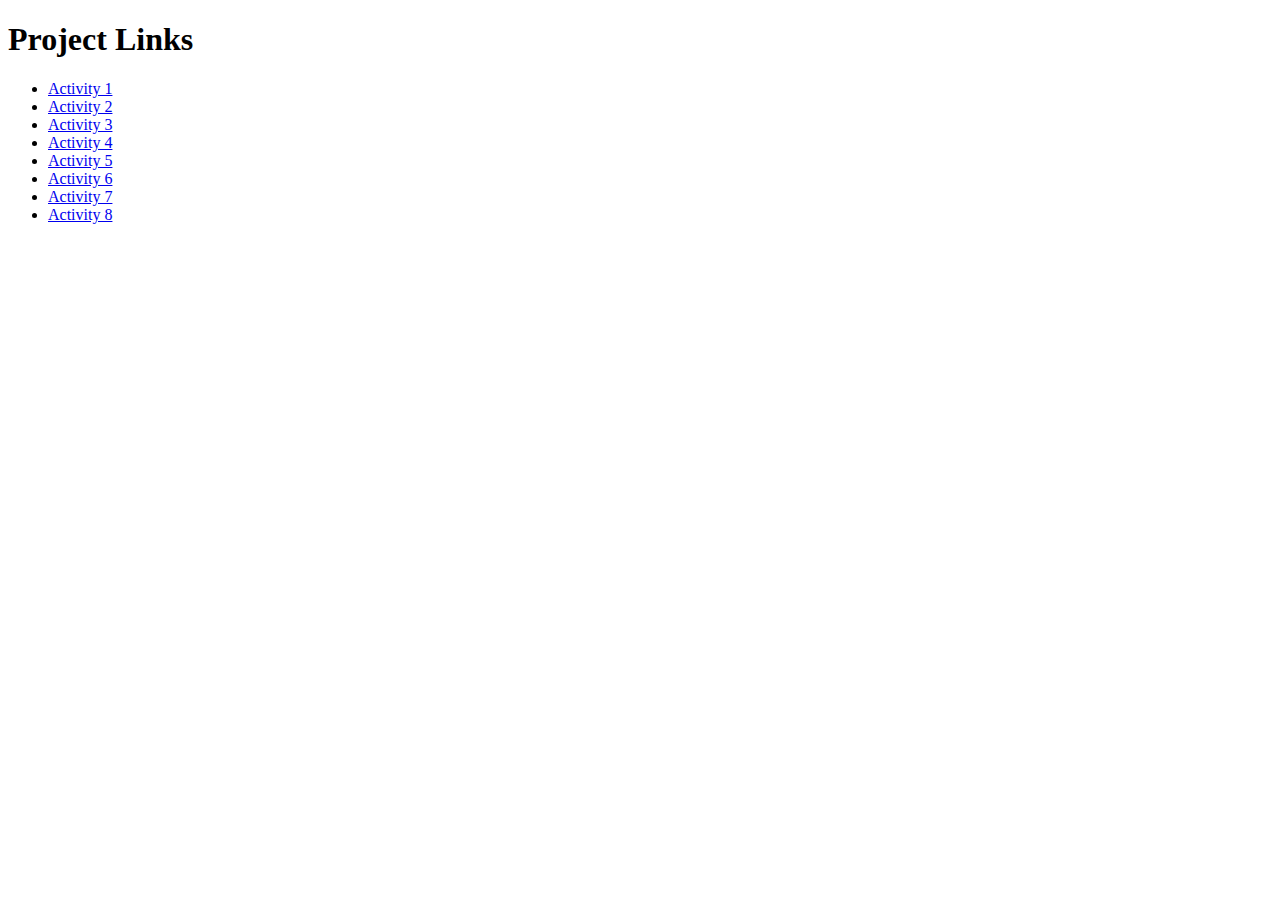
<file: index.html>
<!DOCTYPE html>
<html lang="en">
<head>
    <meta charset="UTF-8">
    <meta name="viewport" content="width=device-width, initial-scale=1.0">
    <title>Links to Projects!</title>
</head>
<body>
    <H1>Project Links</H1>
        <ul>
            <li><a href="https://github.com/itdev160-sp2020/Justice-Grant/blob/master/activity-1/index.html">Activity 1</a></li>
            <li><a href="https://github.com/itdev160-sp2020/Justice-Grant/blob/master/activity-2/index.html">Activity 2</a></li>
            <li><a href="https://github.com/itdev160-sp2020/Justice-Grant/blob/master/activty-3/index.html">Activity 3</a></li>
            <li><a href="https://github.com/itdev160-sp2020/Justice-Grant/blob/master/activity-4/index.html">Activity 4</a></li>
            <li><a href="https://github.com/itdev160-sp2020/Justice-Grant/blob/master/activity-5/index.html">Activity 5</a></li>
            <li><a href="https://github.com/itdev160-sp2020/Justice-Grant/blob/master/activity-6/index.html">Activity 6</a></li>
            <li><a href="https://github.com/itdev160-sp2020/Justice-Grant/blob/master/activity-7/index.html">Activity 7</a></li>
            <li><a href="https://github.com/itdev160-sp2020/Justice-Grant/blob/master/activity-8/index.html">Activity 8</a></li>
        </ul>
</body>
</html>
</file>
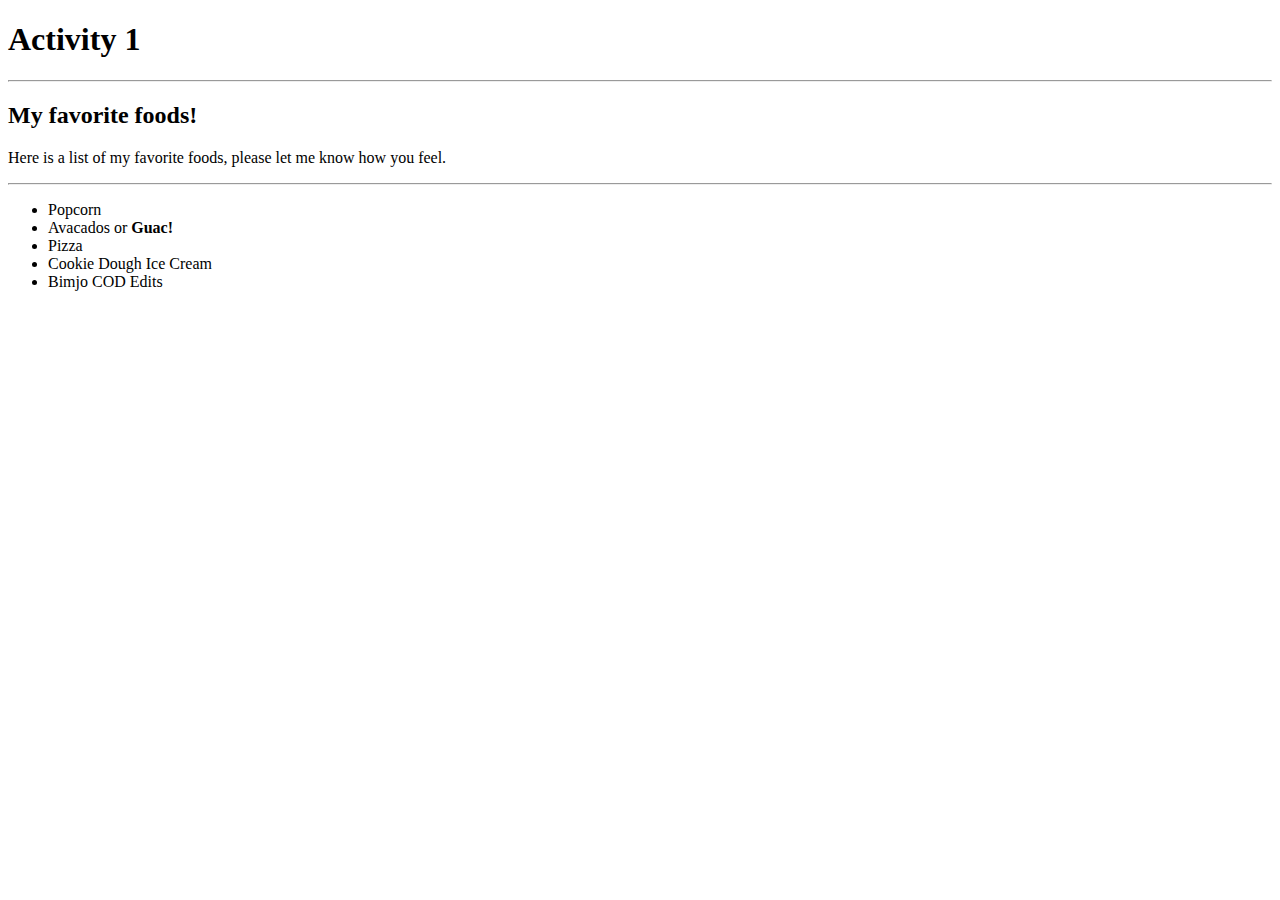
<file: activity-1/index.html>
<!DOCTYPE html>
<html lang="en">
<head>
    <meta charset="UTF-8">
    <meta name="viewport" content="width=device-width, initial-scale=1.0">
    <meta http-equiv="X-UA-Compatible" content="ie=edge">
    <title>Activity 1</title>
</head>
<body>
    <h1>Activity 1</h1>
    <hr>
    <h2>My favorite foods!</h2>
    <p>Here is a list of my favorite foods, please let me know how you feel.</p>
    <hr>
    <ul>
        <li>Popcorn</li>
        <li>Avacados or <b>Guac!</b></li>
        <li>Pizza</li>
        <li>Cookie Dough Ice Cream</li>
        <li>Bimjo COD Edits</li>
    </ul>
</body>
</html>
</file>
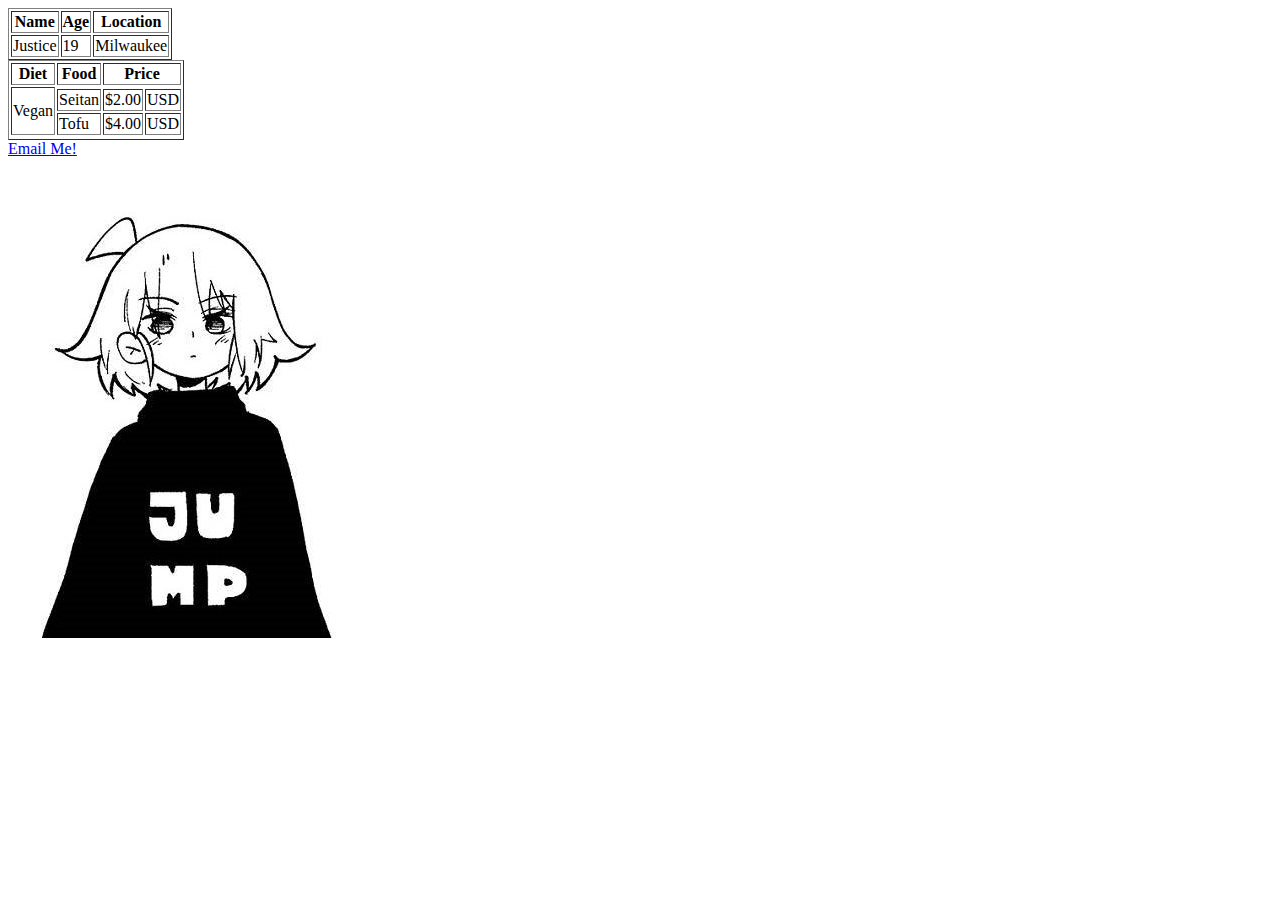
<file: activity-2/index.html>
<!DOCTYPE html>
<html lang="en">
<head>
    <meta charset="UTF-8">
    <meta name="viewport" content="width=device-width, initial-scale=1.0">
    <title>Activity 2</title>
</head>
<body>
   
   <table border="1px" table id="simple-table">
    <tr>
        <th>Name</th>
        <th>Age</th>
        <th>Location</th>
    </tr>
    <tr>
        <td>Justice</td>
        <td>19</td>
        <td>Milwaukee</td>
    </tr>
  </table>
  <table border="1px" table id="complex-table">
    <thead>
        <tr>
            <th scope="col">Diet</th>
            <th scope="col">Food</th>
            <th scope="col" colspan="2">Price</th>
        </tr>
    </thead>
    <tbody>
        <tr>
            <td rowspan="0">Vegan</td>
        </tr>
        <tr>
            <td rowspan="1">Seitan</td>
            <td>$2.00</td>
            <td>USD</td>
        </tr>
        <tr>
            <td >Tofu</td>
            <td>$4.00</td>
            <td>USD</td>
        </tr>
    </tbody>
    <tfoot>
        <tr>

        </tr>
    </tfoot>
  </table>
  <a href="mailto:grantj17@gmatc.matc.edu">Email Me!</a>  
    <h1>
        <img src="images/art.jpg" alt="Anime girl">
    </h1>
</body>
</html>
</file>
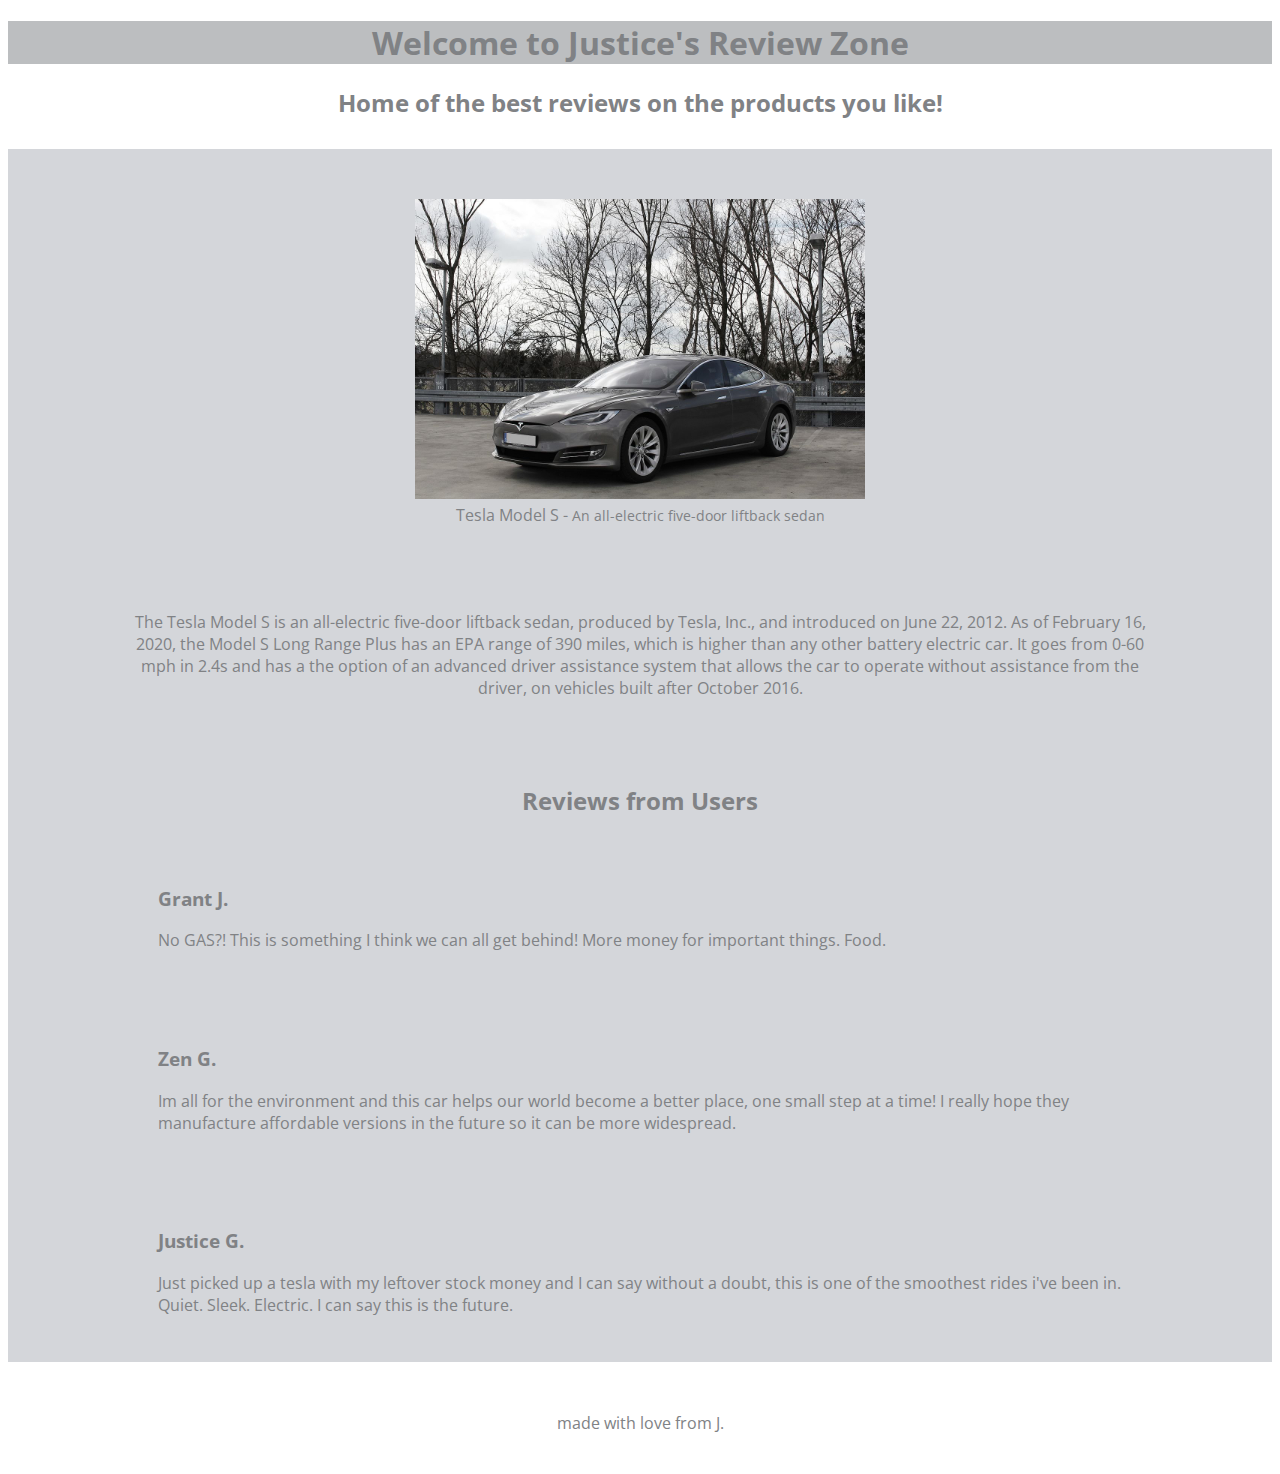
<file: activity-3/index.html>
<!DOCTYPE html>
<html lang="en">
<head>
    <meta charset="UTF-8">
    <meta name="viewport" content="width=device-width, initial-scale=1.0">
    <link rel="stylesheet" type="text/css" href="css/master.css">
    <link rel="stylesheet" type="text/css" href="https://fonts.googleapis.com/css?family=Open+Sans">
    <title>Justice's Review ZONE</title>
</head>
<body>
    <header>
        <h1>Welcome to Justice's Review Zone</h1>
        <h2 class="h2uwu">Home of the best reviews on the products you like!</h2>
    </header>
    <main>
        <figure>
            <a href="https://www.tesla.com/models" target="_blank"><img src="images/tesla.jpg" alt="Tesla Model S in Grey"></a>
            <figcaption>
                Tesla Model S - <span>An all-electric five-door liftback sedan</span>
            </figcaption>
        </figure>
        <p id="description">
            The Tesla Model S is an all-electric five-door liftback sedan, produced by Tesla, Inc., and introduced on June 22, 2012. 
            As of February 16, 2020, the Model S Long Range Plus has an EPA range of 390 miles, which is higher than any
            other battery electric car. It goes from 0-60 mph in 2.4s and has a the option of an advanced driver
            assistance system that allows the car to operate without assistance from the driver, on vehicles built after October 2016.
        </p>

        <h2>Reviews from Users</h2>
            <div class="userReview">
                <h3>Grant J.</h3>
                <p>No GAS?! This is something I think we can all get behind! More money for important things. Food.</p>
            </div>
            <div class="userReview">
                <h3>Zen G.</h3>
                <p>Im all for the environment and this car helps our world become a better place, one small step at a time! 
                    I really hope they manufacture affordable versions in the future so it can be more widespread.</p>
            </div>
            <div class="userReview">
                <h3>Justice G.</h3>
                <p>Just picked up a tesla with my leftover stock money and I can say without a doubt, this is one of the smoothest rides i've been in. 
                    Quiet. Sleek. Electric. I can say this is the future. </p>
            </div>
    </main>
    <footer>
        made with love from J. 
    </footer>
</body>
</html>
</file>
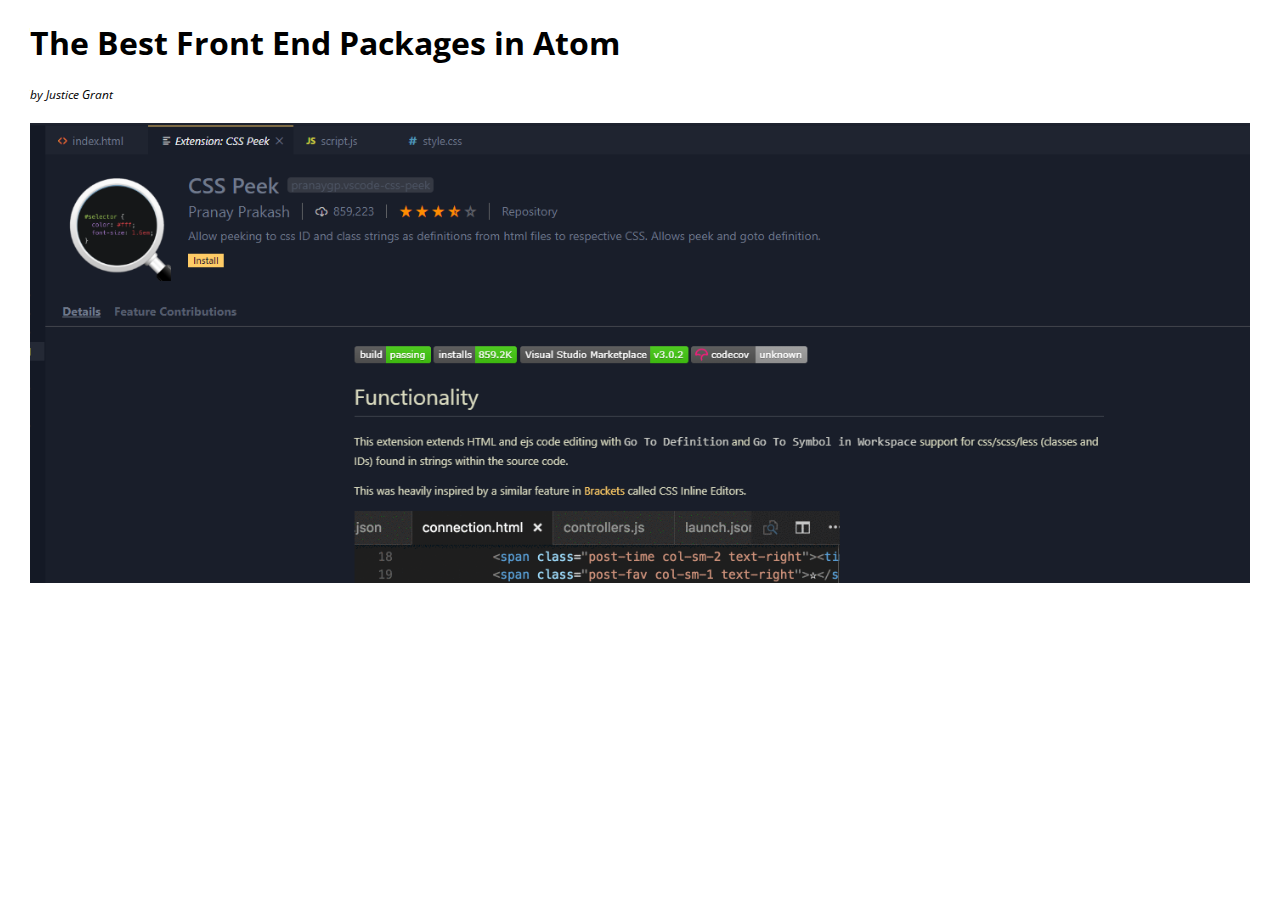
<file: activity-5/index.html>
<!DOCTYPE html>
<html lang="en">
<head>
    <meta charset="UTF-8">
    <meta name="viewport" content="width=device-width, initial-scale=1.0">
    <title>The Best Front End Packages in Atom</title>
    <link rel="stylesheet" href="css/style.css">
    <link rel="stylesheet" type="text/css" href="https://fonts.googleapis.com/css?family=Open+Sans">
</head>
<body>
    <header>
        <h1>The Best Front End Packages in Atom</h1>
        <div id="credits">
            <div id="author">
                by Justice Grant
            </div>
            <div id="date">
                <!-- add in js -->
            </div>
        </div>
        <img id="header-image" src="images/header.png" alt="header image">
    </header>
    <main>
        <div class="package-container">
            <header>
                <h2 id="p1-name"></h2>
            </header>
            <section>
                <p id="p1-description"></p>
            </section>
            <footer>
                <span id="p1-author"></span>
                <span id="p1-downloads"></span>
                <span id="p1-stars"></span>
            </footer>
        </div>
        <div class="package-container">
            <header>
                <h2 id="p2-name"></h2>
            </header>
            <section>
                <p id="p2-description"></p>
            </section>
            <footer>
                <span id="p2-author"></span>
                <span id="p2-downloads"></span>
                <span id="p2-stars"></span>
            </footer>
        </div>
        <div class="package-container">
            <header>
                <h2 id="p3-name"></h2>
            </header>
            <section>
                <p id="p3-description"></p>
            </section>
            <footer>
                <span id="p3-author"></span>
                <span id="p3-downloads"></span>
                <span id="p3-stars"></span>
            </footer>
        </div>
    </main>
    
    <script src="javascript/script.js"></script>
</body>
</html>
</file>
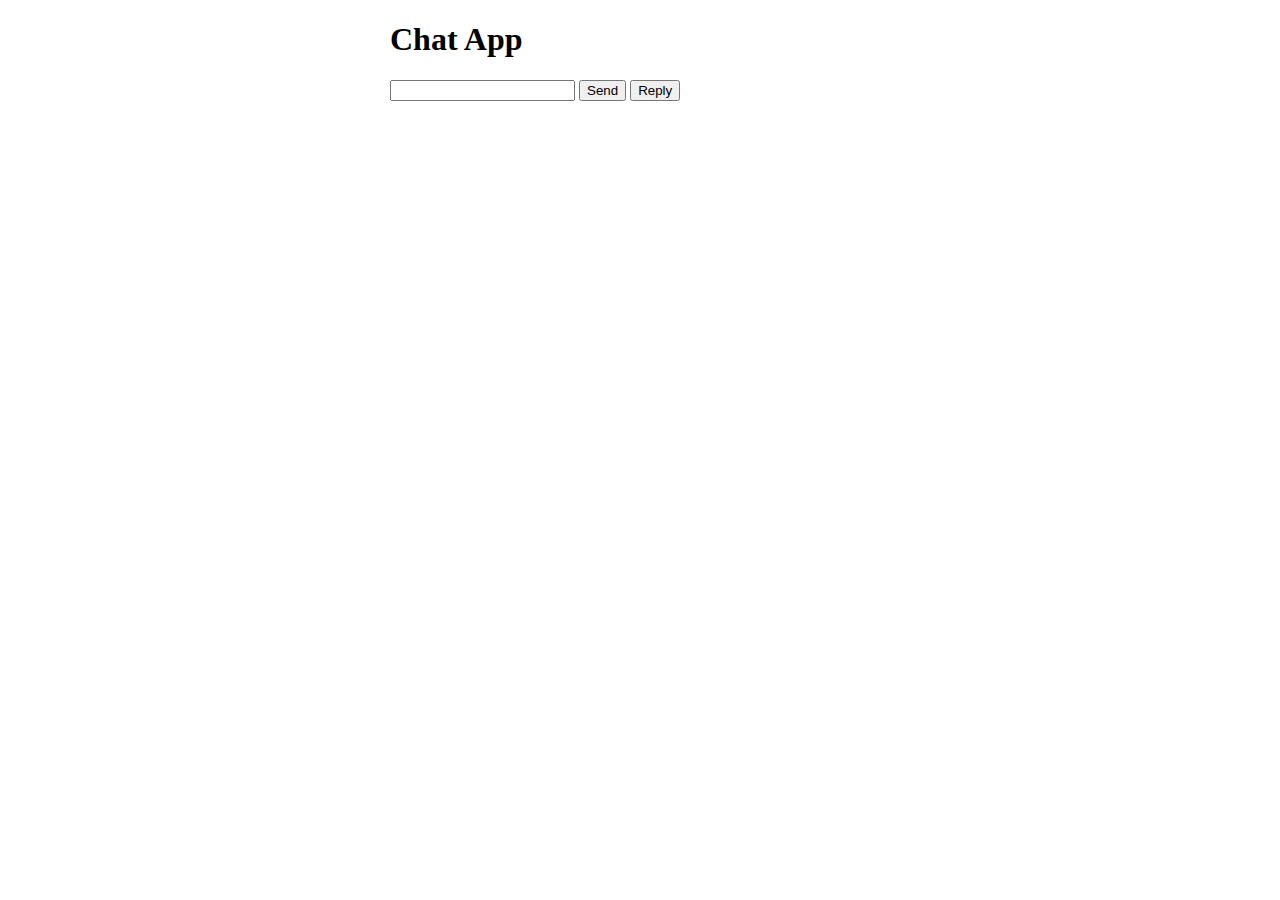
<file: activity-6/index.html>
<!DOCTYPE html>
<html lang="en">
<head>
    <meta charset="UTF-8">
    <meta name="viewport" content="width=device-width, initial-scale=1.0">
    <title>IT Chat App</title>
    <link rel="stylesheet" href="css/style.css">
    <link rel="stylesheet" type="text/css" href="https://fonts.googleapis.com/css?family=Open+Sans">
</head>
<body>
    <header>
        <h1>Chat App</h1>
    </header>
    <main>
        <section id="message-container" class="messages"></section>
        <section>
            <input type="text" id="message-input">
            <button type="button" id="send-button">Send</button>
            <button type="button" id="reply-button">Reply</button>
        </section>

    </main>
    <script src="javascript/script.js" charset="utf-8"></script>
</body>

</html>
</file>
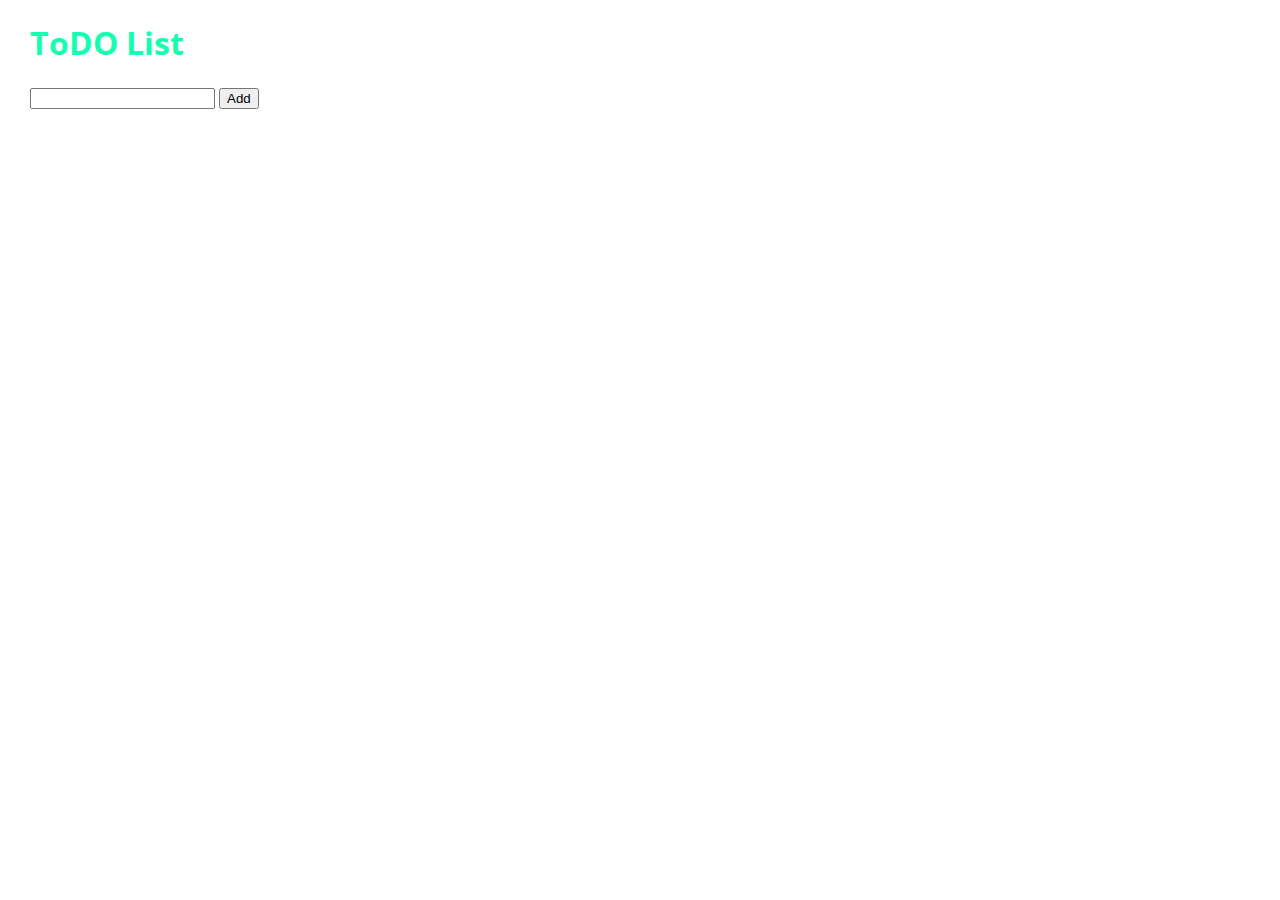
<file: activity-7/index.html>
<!DOCTYPE html>
<html lang="en">
<head>
    <meta charset="UTF-8">
    <meta name="viewport" content="width=device-width, initial-scale=1.0">
    <title>ToDo List</title>
    <link rel="stylesheet" type="text/css" href="https://fonts.googleapis.com/css?family=Open+Sans">
    <link rel="stylesheet" href="css/style.css">
</head>
<body>
    <header>
        <h1>ToDO List</h1>
    </header>
    <main>
        <section>
            <input type="text" id="input-task">
            <button type="button" id="add-task">Add</button>
        </section>
        <section id="todo-list-container">
            <ol id="active-list">
               
            </ol>
            <ul id="completed-list">
              
            </ul>
        </section>
    </main>
    <script src="javascript/script.js" charset="utf-8"></script>
</body>
</html>
</file>
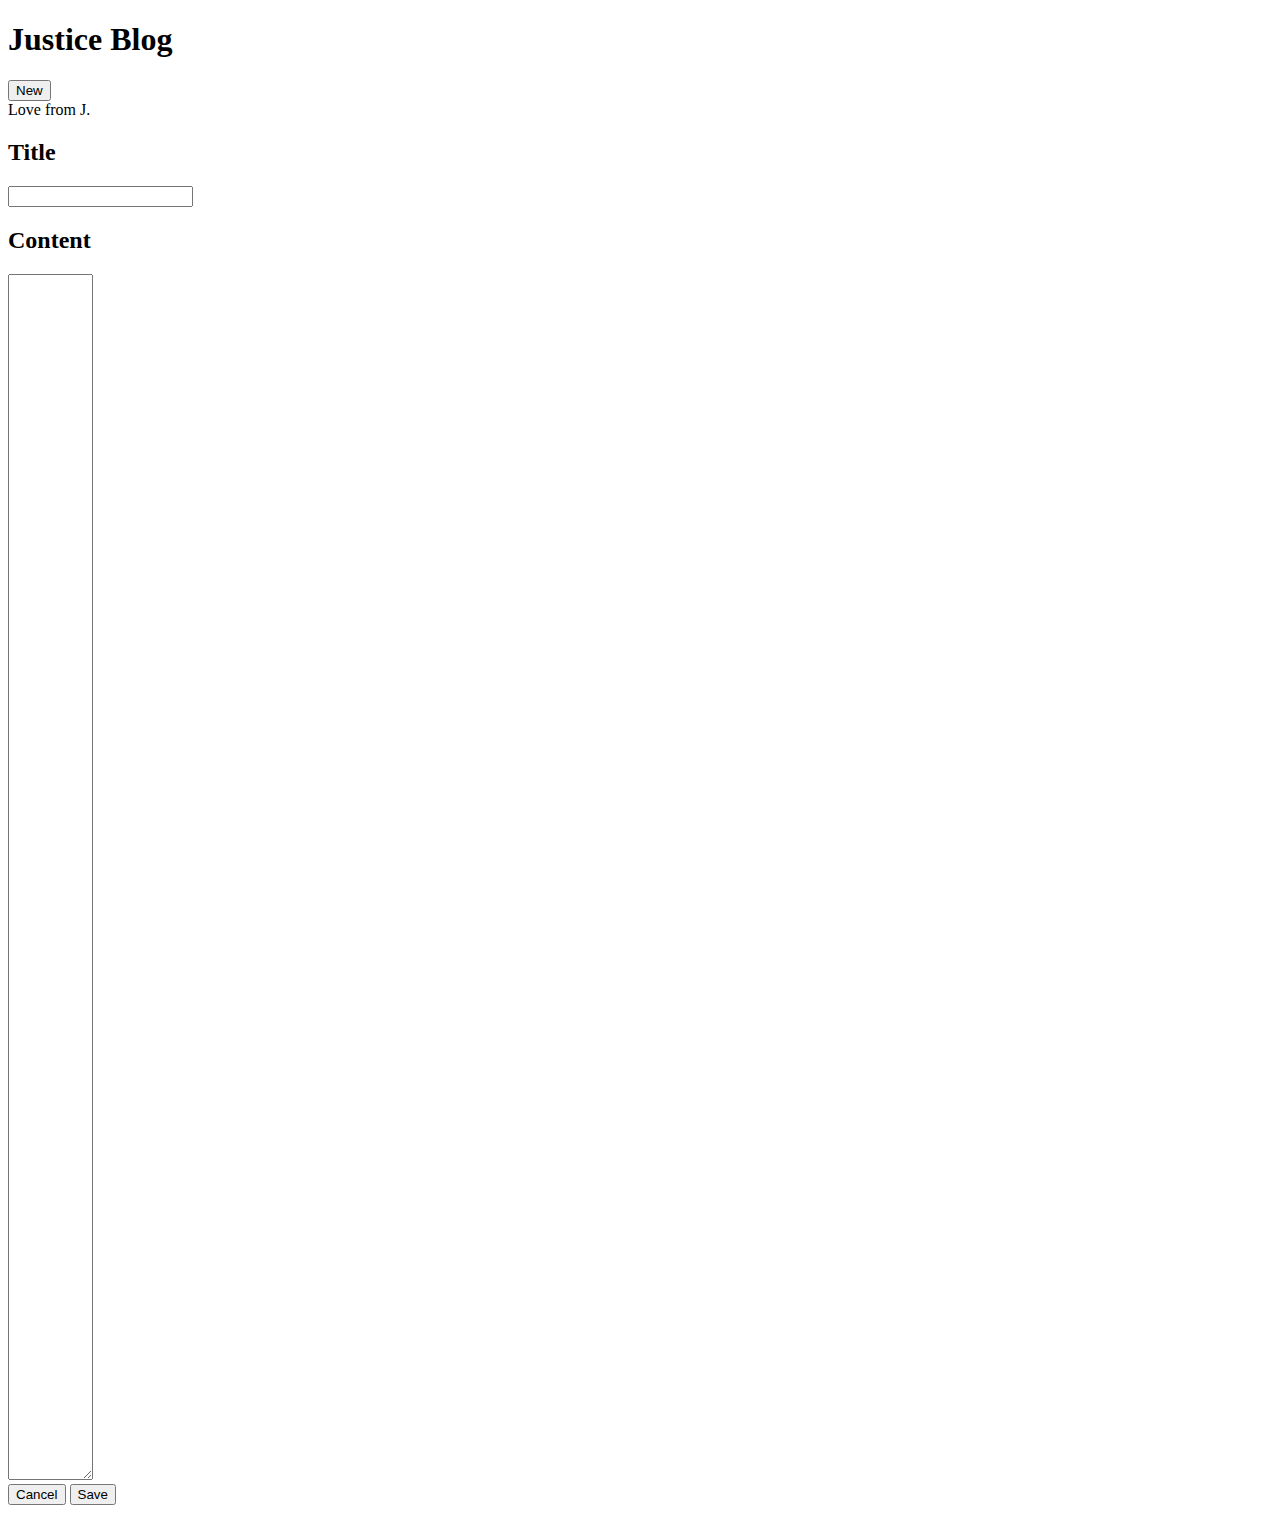
<file: activity-8/index.html>
<!DOCTYPE html>
<html lang="en">
<head>
    <meta charset="UTF-8">
    <meta name="viewport" content="width=device-width, initial-scale=1.0">
    <meta http-equiv="X-UA-Compatible" content="ie-edge">
    <link rel="stylesheet" type="text/css" href="https://fonts.googleapis.com/css?family=Open+Sans">
    <title>J. VLOG</title>
</head>
<body>
    <header>
        <h1 class="header-title">Justice Blog</h1>
        <div class="header-menu">
            <button id="new-button">New</button>
        </div>
    </header>
    <main>
        <section id="display-content"></section>
    </main>
    <footer>
        Love from J.
    </footer>

    <div class="modal" id="modal-dialog">
        <section>
            <h2>Title</h2>
            <input type="text" id="edit-title-text">
            <span id="edit-title-message"></span>
        </section>
        <section>
            <h2>Content</h2>
            <textarea id="edit-content-text" cols="8" rows="80"></textarea>
            <span id="edit-content-message"></span>
        </section>
        <footer>
            <button type="button" id="cancel-button">Cancel</button>
            <button type="button" id="save-button">Save</button>
        </footer>
    </div>
    <div id="modal-backdrop"></div>
    <script src="js/script.js" charset="utf-8"></script>
</body>
</html>
</file>
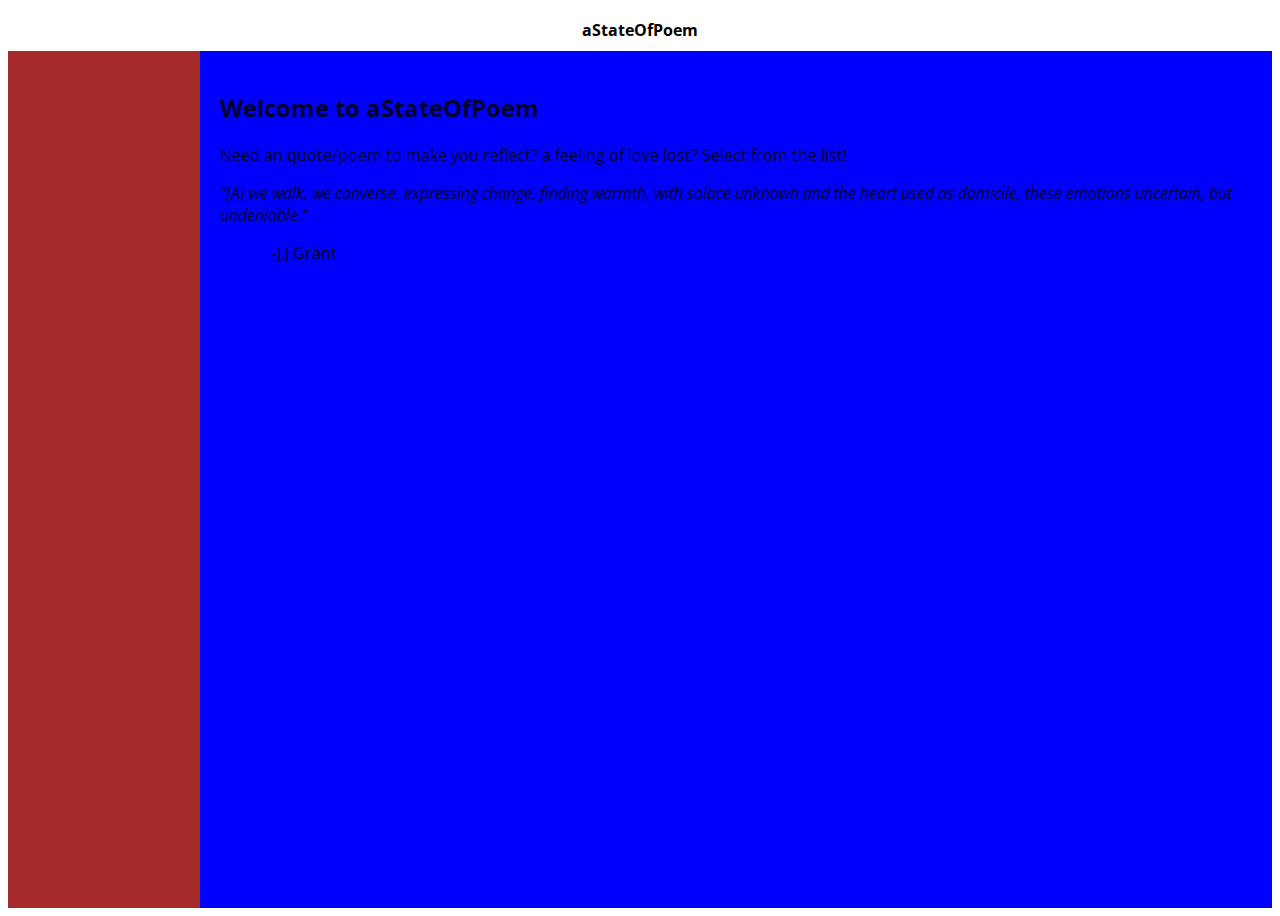
<file: activity-9/index.html>
<!DOCTYPE html>
<html lang="en">
<head>
    <meta charset="UTF-8">
    <meta name="viewport" content="width=device-width, initial-scale=1.0">
    <title>aStateOfPoem</title>
    <link rel="stylesheet" type="text/css" href="css/style.css">
    <link rel="stylesheet" type="text/css" href="https://fonts.googleapis.com/css?family=Open+Sans">
</head>
<body>

    <header id="main-header">
        <h1>aStateOfPoem</h1>
    </header>

    <main>
        <section id="sidebar">
            <ul id="nav-container">
            </ul>
        </section>
        <section id="post-container">
            <section id="intro">
                <h2>Welcome to aStateOfPoem</h2>
                <p>Need an quote/poem to make you reflect? a feeling of love lost? Select from the list!</p>
                <blockquote>[A] we walk, we converse, expressing change, finding warmth, with solace unknown and the heart
                    used as domicile, these emotions uncertain, but undeniable.</blockquote>
                <span class="author">J.J Grant</span>
            </section>
        </section>
    </main>

    <script src="https://ajax.googleapis.com/ajax/libs/jquery/3.3.1/jquery.min.js"></script>
    <script src="js/scripts.js"></script>

</body>
</html>
</file>
<file: activity-3/css/master.css>
body {
    font-family: "Open Sans", sans-serif;
    color: #808285;
}

h1 {
    color: #808285;
    background-color: #bcbec0;
    text-align: center;
}

h2 {
    
    text-align: center;
}

img {
    margin-top: 50px;
    height: 300px;
    text-align: left;
}
figure {
    text-align: center;
}
figcaption span {
    font-size: .85em;
}

#description {
    background-color: #d4d6da;
    margin: 85px 120px  ;
    text-align: center;
}

.userReview {
    text-align: left;
    padding: 30px 150px ;
    background-color: #d4d6da;
}

main {
    background-color: #d4d6da;
}

.h2uwu {
    margin-bottom: 30px;
    margin-top: 15px;
    
}
footer {
    margin-top: 50px;
    margin-bottom: 40px;
    text-align: center;
    
}
</file>
<file: activity-5/css/style.css>
body {
    font-family: 'Open Sans', sans-serif;
    margin: auto 30px;
}

#credits {
    font-style: italic;
    font-size: .75em;
    margin-bottom: 20px;
}

#header-image {
    width: 100%;
}
</file>
<file: activity-6/css/style.css>
body {
    max-width: 500px;
    margin: 0 auto;
}

.messages {
    margin-bottom: 20px;
}

.out-message {
    padding: 5px;
    background-color: pink;
}

.in-message {
    padding: 5px;
    background-color: grey;
}
</file>
<file: activity-7/css/style.css>
body {
    font-family: 'Open Sans', sans-serif;
    margin: auto 30px;
    color: rgb(21, 255, 177);
}

ul {
    margin: 0;
}

li {
    padding: 5px;
}

#todo-list-container {
    margin-top: 20px;
}

#completed-list {
    list-style-type: none;
}

#completed-list li {
    text-decoration: line-through;
}
</file>
<file: activity-9/css/style.css>
body{
    display: flex;
    min-height: 100vh;
    flex-direction: column;
    font-family: "Open Sans", sans-serif;
}

main {
    display: flex;
    flex: 1;
}

#main-header {
    background-color: white;
}

#main-header h1 {
    color:black;
    font-size: 1em;
    text-align: center;
}

#sidebar {
    width: 225px;
    flex: 0 0 12em;
    background-color: brown;
}

#sidebar ul {
    padding: 0;
    list-style-type: none;
}

#sidebar ul li {
    color: aqua;
    padding: 0 0 10px 20px;
}

#sidebar ul li:hover {
    cursor: pointer;
    background-color: wheat;
}

#post-container {
    flex: 1;
    background-color: blue;
    padding: 20px;
}

#intro {
    display: none;
}

blockquote {
    font-style: italic;
    margin: 1em 1em 1em 0;
}

blockquote:before, blockquote:after {
    content: '"';
}

.author {
    width: 100%;
    display: inline-block;
    text-indent: 5%;
}

.author::before {
    content: '-';
}
</file>
